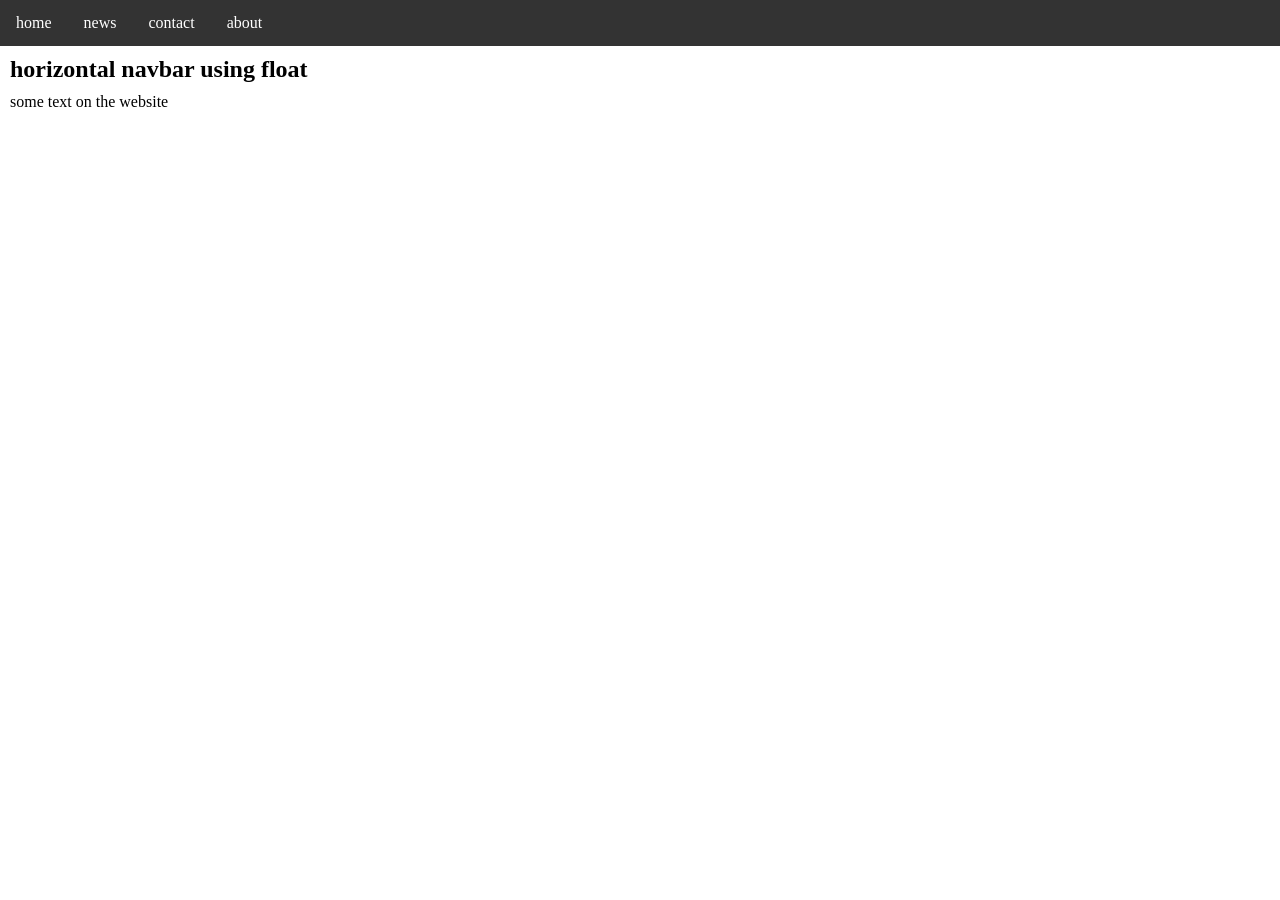
<file: index.html>
<!DOCTYPE html>
<html>
<head>
	<link rel="stylesheet" type="text/css" href="style.css">
</head>
<body>
<ul>
	
	<li> <a href="#home">home</a></li>
	<li> <a href="#news">news</a></li>
	<li> <a href="#contact">contact</a></li>
	<li> <a href="#about">about</a></li>
</ul>
<h2>horizontal navbar using float</h2>
<p>some text on the website </p>	

</body>
</html>
</file>
<file: style.css>
body{
	margin: 0;
	padding: 0;
}
h2,p{
	margin: 10px;
}

ul{
	list-style-type:none;
	margin: 0;
	padding: 0;
	overflow: hidden;
	background-color: #333333;
}
ul li {
	float: left;
}

ul li a {
	display: block;
	color: white;
	text-align: center;
	padding: 14px 16px;
	text-decoration: none;
}
ul li a:hover {
	background-color: #111111;
}



body{

	background-image: url(    https://images.unsplash.com/32/Mc8kW4x9Q3aRR3RkP5Im_IMG_4417.jpg?w=500&auto=format&fit=crop&q=60&ixlib=rb-4.1.0&ixid=M3wxMjA3fDB8MHxzZWFyY2h8MXx8d2Vic2l0ZSUyMGJhY2tncm91bmR8ZW58MHx8MHx8fDA%3D      );
	background-size: cover;
}
</file>
